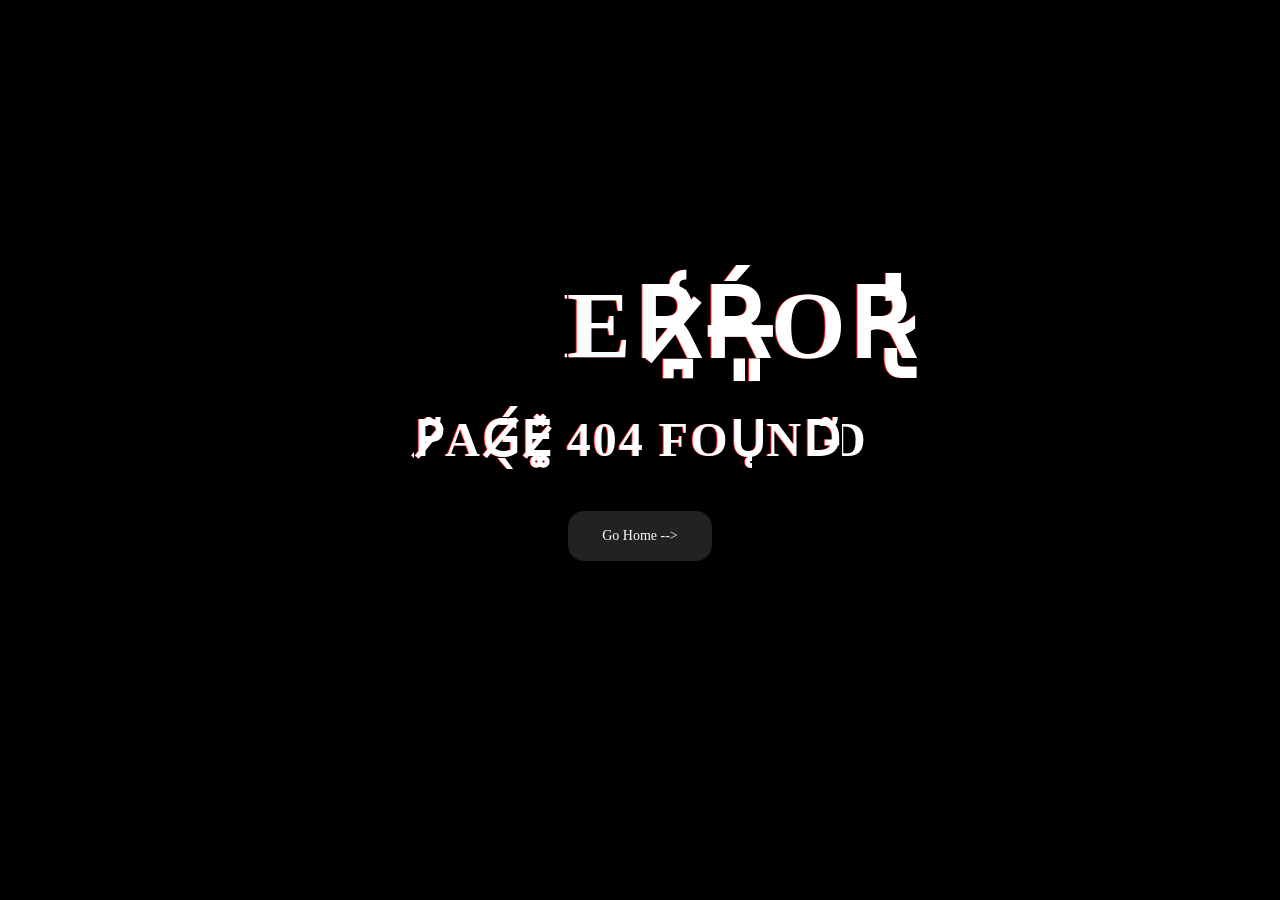
<file: index.html>
<html lang="en">
<head>
    <meta charset="UTF-8" />
    <meta name="viewport" content="width=device-width, initial-scale=1.0" />
    <meta http-equiv="X-UA-Compatible" content="ie=edge" />
    <title>404 - Page Not Found</title>
    <link rel="stylesheet" href="style.css">
</head>
<body>
    <div class="nothing">
        <div class="glitch" data-text="Er̷̪͑ŕ̶͈or̴̢̓">404</div>
        <div class="glitch glitch-p" data-text="p̷͂ag̸̖̈́e̷͚̽  404 fou̜nd̵͂">
            Page not found
        </div>
          <a class="btn btn-primary" href="/">Go Home --&gt;</a>
    </div>
    <script>
        window.addEventListener('load', function () {
            // First script block content

            // removes banner
            let bannerNode = document.querySelector('[alt="www.000webhost.com"]').parentNode.parentNode;
            bannerNode.parentNode.removeChild(bannerNode);

            // Second script block content
            if (document.referrer) {
                var goBackButton = document.createElement('a');
                goBackButton.className = 'btn btn-primary';
                goBackButton.href = document.referrer;
                goBackButton.textContent = 'Go Back <--';
                document.querySelector('.nothing').appendChild(goBackButton);
            }
        });
    </script>
</body>
</html>
</file>
<file: style.css>
body {
      -webkit-user-select: none;  /* Chrome, Safari, Opera */
      -moz-user-select: none;     /* Firefox */
      -ms-user-select: none;      /* IE/Edge */
      user-select: none;          /* Non-prefixed version */
}


*,::after,::before {
    box-sizing: border-box
}

body {
    margin: 0;
    font-family: Inter;
    font-size: .875rem;
    font-weight: 400;
    line-height: 1.6;
    color: #b5b5be;
    text-align: left;
    background-color: #000
}

a {
    color: #b5b5be;
    text-decoration: none;
    background-color: transparent
}

a:hover {
    color: #8951ff;
    text-decoration: none
}

.btn {
    display: inline-block;
    font-weight: 400;
    color: #b5b5be;
    text-align: center;
    vertical-align: middle;
    -webkit-user-select: none;
    user-select: none;
    background-color: transparent;
    border: 0 solid transparent;
    padding: .775rem 1.25rem;
    font-size: .875rem;
    line-height: 1.6;
    border-radius: 6px;
    transition: color .15s ease-in-out,background-color .15s ease-in-out,border-color .15s ease-in-out,box-shadow .15s ease-in-out
}

@media (prefers-reduced-motion:reduce) {
    .btn {
        transition: none
    }
}

.btn:hover {
    color: #b5b5be;
    text-decoration: none
}

.btn:focus {
    outline: 0;
    box-shadow: 0 0 0 0 rgba(61,213,152,.25)
}

.btn:disabled {
    opacity: .65
}

.btn:not(:disabled):not(.disabled) {
    cursor: pointer
}

.btn-primary {
    color: #fff;
    background-color: #8951ff;
    border-color: #8951ff
}

.btn-primary:hover {
    color: #fff;
    background-color: #8951ff;
    border-color: #8951ff
}

.btn-primary:focus {
    color: #fff;
    background-color: #8951ff;
    border-color: #8951ff;
    box-shadow: 0 0 0 0 rgba(90,219,167,.5)
}

.btn-primary:disabled {
    color: #fff;
    background-color: #8951ff;
    border-color: #8951ff
}

.btn-primary:not(:disabled):not(.disabled):active {
    color: #fff;
    background-color: #8951ff;
    border-color: #25ad76
}

.btn-primary:not(:disabled):not(.disabled):active:focus {
    box-shadow: 0 0 0 0 rgba(90,219,167,.5)
}

@media print {
    *,::after,::before {
        text-shadow: none!important;
        box-shadow: none!important
    }

    body {
        min-width: 992px!important
    }
}

body {
    overflow-x: hidden
}

::selection {
    color: #fff;
    background: #8951ff
}

.nothing a {
    padding: 14px 34px;
    background-color: #222;
    border-radius: 1rem;
    color: #fff;
    white-space: nowrap;
    font-weight: 500;
    margin-top: 2rem;
    position: relative
}

.nothing a:hover {
    border-color: #8951ff;
    background-color: #8951ff
}

.nothing .glitch {
    color: #fff;
    margin: 0;
    text-transform: uppercase;
    letter-spacing: 2px;
    font-size: 6rem;
    position: relative;
    white-space: nowrap;
    font-weight: 700
}

.nothing .glitch.glitch-p {
    font-size: 3rem;
    font-weight: 900
}

.nothing .glitch:after,.nothing .glitch:before {
    content: attr(data-text);
    position: absolute;
    top: 0;
    color: #fff;
    background-color: #000;
    overflow: hidden
}

.nothing .glitch:after {
    left: 2px;
    text-shadow: -1px 0 #ff1b1b;
    animation: glitch1 3s infinite ease
}

.nothing .glitch:before {
    left: -2px;
    text-shadow: 1px 0 #2124ff;
    animation: glitch2 10s infinite ease
}

@media (max-width: 767.98px) {
    .nothing .glitch {
        font-size:4rem
    }

    .nothing .glitch.glitch-p {
        font-size: 1.5rem;
        font-weight: 900
    }
}

.nothing {
    display: flex;
    align-items: center;
    justify-content: center;
    flex-direction: column;
    height: 90vh
}

@keyframes glitch1 {
    0% {
        -webkit-clip-path: inset(71% 0 25% 0);
        clip-path: inset(71% 0 25% 0)
    }

    4% {
        -webkit-clip-path: inset(43% 0 15% 0);
        clip-path: inset(43% 0 15% 0)
    }

    8% {
        -webkit-clip-path: inset(6% 0 1% 0);
        clip-path: inset(6% 0 1% 0)
    }

    12% {
        -webkit-clip-path: inset(98% 0 1% 0);
        clip-path: inset(98% 0 1% 0)
    }

    16% {
        -webkit-clip-path: inset(5% 0 18% 0);
        clip-path: inset(5% 0 18% 0)
    }

    20% {
        -webkit-clip-path: inset(47% 0 26% 0);
        clip-path: inset(47% 0 26% 0)
    }

    24% {
        -webkit-clip-path: inset(95% 0 3% 0);
        clip-path: inset(95% 0 3% 0)
    }

    28% {
        -webkit-clip-path: inset(1% 0 88% 0);
        clip-path: inset(1% 0 88% 0)
    }

    32% {
        -webkit-clip-path: inset(50% 0 22% 0);
        clip-path: inset(50% 0 22% 0)
    }

    36% {
        -webkit-clip-path: inset(26% 0 6% 0);
        clip-path: inset(26% 0 6% 0)
    }

    40% {
        -webkit-clip-path: inset(11% 0 79% 0);
        clip-path: inset(11% 0 79% 0)
    }

    44% {
        -webkit-clip-path: inset(61% 0 39% 0);
        clip-path: inset(61% 0 39% 0)
    }

    48% {
        -webkit-clip-path: inset(39% 0 56% 0);
        clip-path: inset(39% 0 56% 0)
    }

    52% {
        -webkit-clip-path: inset(75% 0 18% 0);
        clip-path: inset(75% 0 18% 0)
    }

    56% {
        -webkit-clip-path: inset(78% 0 3% 0);
        clip-path: inset(78% 0 3% 0)
    }

    60% {
        -webkit-clip-path: inset(90% 0 3% 0);
        clip-path: inset(90% 0 3% 0)
    }

    64% {
        -webkit-clip-path: inset(82% 0 16% 0);
        clip-path: inset(82% 0 16% 0)
    }

    68% {
        -webkit-clip-path: inset(27% 0 19% 0);
        clip-path: inset(27% 0 19% 0)
    }

    72% {
        -webkit-clip-path: inset(77% 0 12% 0);
        clip-path: inset(77% 0 12% 0)
    }

    76% {
        -webkit-clip-path: inset(33% 0 6% 0);
        clip-path: inset(33% 0 6% 0)
    }

    80% {
        -webkit-clip-path: inset(28% 0 12% 0);
        clip-path: inset(28% 0 12% 0)
    }

    84% {
        -webkit-clip-path: inset(43% 0 52% 0);
        clip-path: inset(43% 0 52% 0)
    }

    88% {
        -webkit-clip-path: inset(69% 0 7% 0);
        clip-path: inset(69% 0 7% 0)
    }

    92% {
        -webkit-clip-path: inset(65% 0 15% 0);
        clip-path: inset(65% 0 15% 0)
    }

    96% {
        -webkit-clip-path: inset(57% 0 29% 0);
        clip-path: inset(57% 0 29% 0)
    }

    100% {
        -webkit-clip-path: inset(36% 0 58% 0);
        clip-path: inset(36% 0 58% 0)
    }
}

@keyframes glitch2 {
    0% {
        -webkit-clip-path: inset(32% 0 55% 0);
        clip-path: inset(32% 0 55% 0)
    }

    4% {
        -webkit-clip-path: inset(16% 0 40% 0);
        clip-path: inset(16% 0 40% 0)
    }

    8% {
        -webkit-clip-path: inset(12% 0 87% 0);
        clip-path: inset(12% 0 87% 0)
    }

    12% {
        -webkit-clip-path: inset(72% 0 22% 0);
        clip-path: inset(72% 0 22% 0)
    }

    16% {
        -webkit-clip-path: inset(33% 0 18% 0);
        clip-path: inset(33% 0 18% 0)
    }

    20% {
        -webkit-clip-path: inset(15% 0 10% 0);
        clip-path: inset(15% 0 10% 0)
    }

    24% {
        -webkit-clip-path: inset(93% 0 2% 0);
        clip-path: inset(93% 0 2% 0)
    }

    28% {
        -webkit-clip-path: inset(70% 0 17% 0);
        clip-path: inset(70% 0 17% 0)
    }

    32% {
        -webkit-clip-path: inset(32% 0 60% 0);
        clip-path: inset(32% 0 60% 0)
    }

    36% {
        -webkit-clip-path: inset(53% 0 18% 0);
        clip-path: inset(53% 0 18% 0)
    }

    40% {
        -webkit-clip-path: inset(83% 0 14% 0);
        clip-path: inset(83% 0 14% 0)
    }

    44% {
        -webkit-clip-path: inset(89% 0 7% 0);
        clip-path: inset(89% 0 7% 0)
    }

    48% {
        -webkit-clip-path: inset(85% 0 3% 0);
        clip-path: inset(85% 0 3% 0)
    }

    52% {
        -webkit-clip-path: inset(8% 0 43% 0);
        clip-path: inset(8% 0 43% 0)
    }

    56% {
        -webkit-clip-path: inset(6% 0 93% 0);
        clip-path: inset(6% 0 93% 0)
    }

    60% {
        -webkit-clip-path: inset(2% 0 85% 0);
        clip-path: inset(2% 0 85% 0)
    }

    64% {
        -webkit-clip-path: inset(100% 0 1% 0);
        clip-path: inset(100% 0 1% 0)
    }

    68% {
        -webkit-clip-path: inset(3% 0 11% 0);
        clip-path: inset(3% 0 11% 0)
    }

    72% {
        -webkit-clip-path: inset(44% 0 19% 0);
        clip-path: inset(44% 0 19% 0)
    }

    76% {
        -webkit-clip-path: inset(71% 0 21% 0);
        clip-path: inset(71% 0 21% 0)
    }

    80% {
        -webkit-clip-path: inset(58% 0 36% 0);
        clip-path: inset(58% 0 36% 0)
    }

    84% {
        -webkit-clip-path: inset(53% 0 42% 0);
        clip-path: inset(53% 0 42% 0)
    }

    88% {
        -webkit-clip-path: inset(47% 0 25% 0);
        clip-path: inset(47% 0 25% 0)
    }

    92% {
        -webkit-clip-path: inset(79% 0 12% 0);
        clip-path: inset(79% 0 12% 0)
    }

    96% {
        -webkit-clip-path: inset(62% 0 19% 0);
        clip-path: inset(62% 0 19% 0)
    }

    100% {
        -webkit-clip-path: inset(9% 0 19% 0);
        clip-path: inset(9% 0 19% 0)
    }
}
</file>
